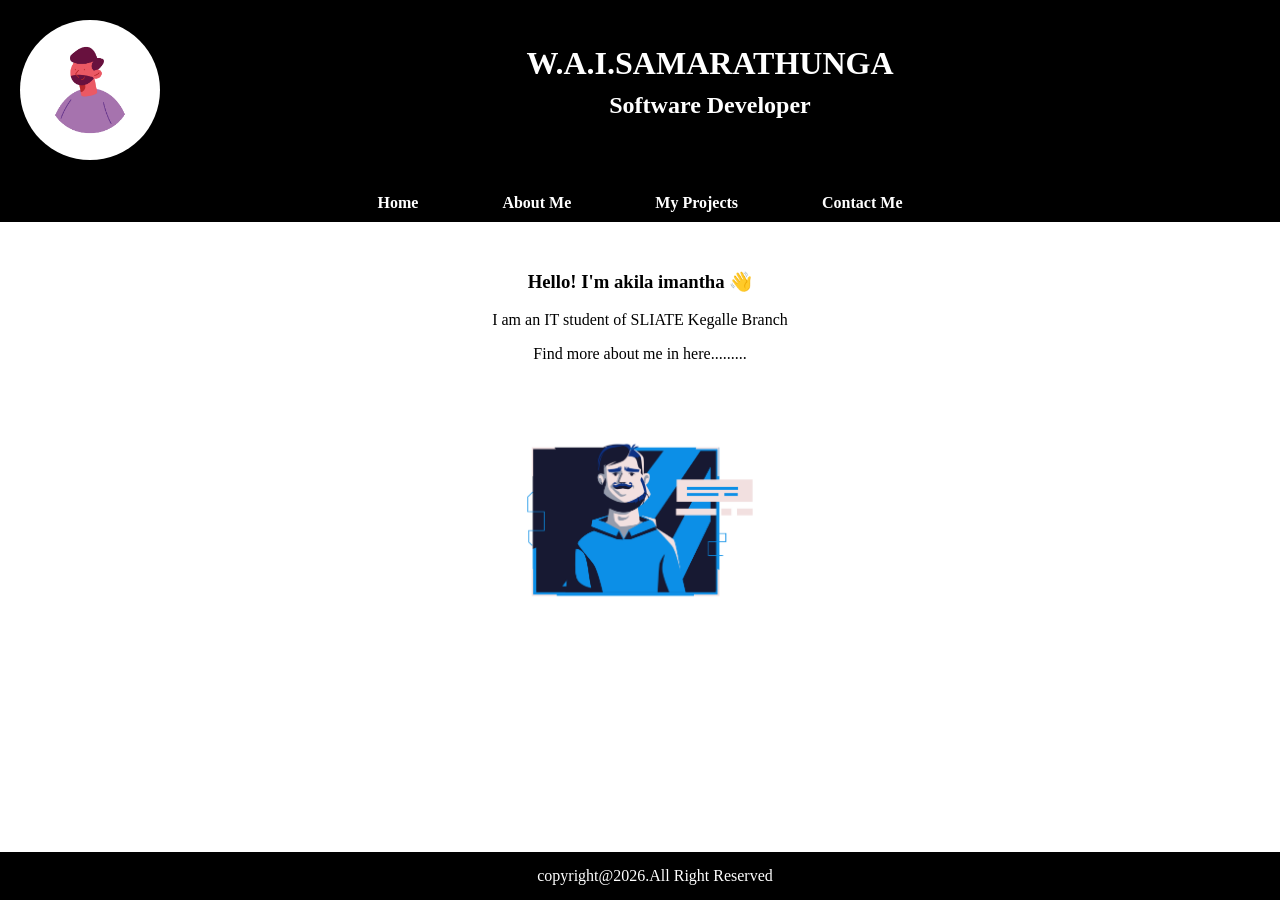
<file: portfolio/index.html>
<!DOCTYPE html>
<html lang="en">
<head>
    <meta charset="UTF-8">
    <title>Personal Portfolio</title>
    <link rel="stylesheet" href="css/style.css">
    <link rel="icon" type="image/png" href="images/raccoon.png">

</head>
<body>

<!-- HEADER -->
<div class="header">
    <div class="profile-box">
        <img src="images/profile.jpg" alt="Profile">
    </div>

    <div class="title-box">
        <h1>W.A.I.SAMARATHUNGA</h1>
        <h2>Software Developer</h2>
    </div>
</div>

<!-- NAVIGATION -->
<div class="navbar">
    <a href="index.html">Home</a>
    <a href="about.html">About Me</a>
    <a href="projects.html">My Projects</a>
    <a href="contact.html">Contact Me</a>
</div>

<!-- CONTENT -->
<div class="content">
    <h3>Hello! I'm akila imantha 👋</h3>
    <p>I am an IT student of SLIATE Kegalle Branch</p>
    <p>Find more about me in here.........</p>

    <img src="images/coder.png" class="main-img">
</div>

<!-- FOOTER -->
<div class="footer">
    copyright@2026.All Right Reserved
</div>

</body>
</html>
</file>
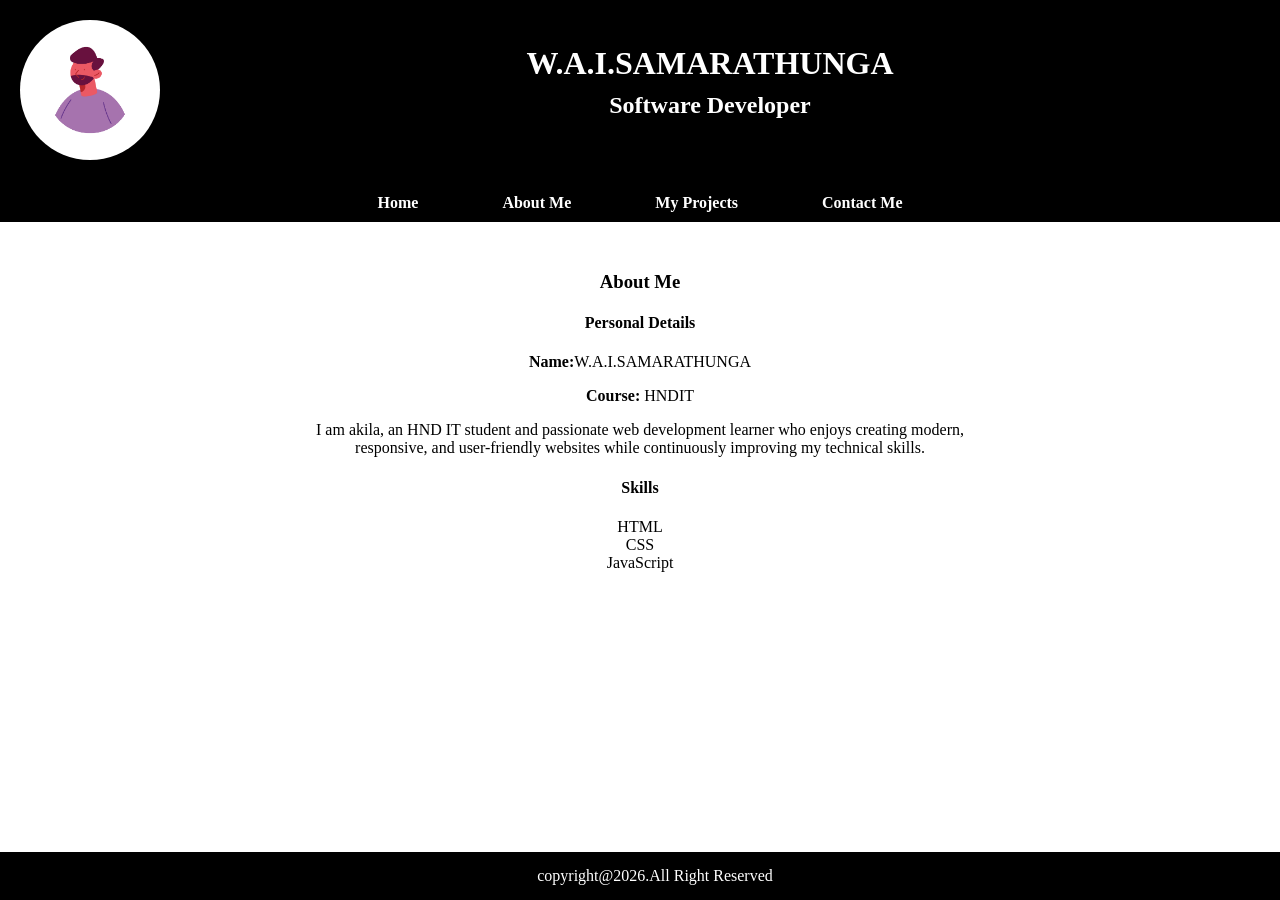
<file: portfolio/about.html>
<!DOCTYPE html>
<html lang="en">
<head>
    <meta charset="UTF-8">
    <title>About Me</title>
    <link rel="stylesheet" href="css/style.css">
    <link rel="icon" type="image/png" href="images/raccoon.png">
</head>
<body>

<!-- HEADER -->
<div class="header">
    <div class="profile-box">
        <img src="images/profile.jpg" alt="Profile">
    </div>

    <div class="title-box">
        <h1>W.A.I.SAMARATHUNGA</h1>
        <h2>Software Developer</h2>
    </div>
</div>

<!-- NAVIGATION -->
<div class="navbar">
    <a href="index.html">Home</a>
    <a href="about.html">About Me</a>
    <a href="projects.html">My Projects</a>
    <a href="contact.html">Contact Me</a>
</div>

<!-- CONTENT -->
<div class="content">
    <h3>About Me</h3>

    <h4>Personal Details</h4>
    <p><strong>Name:</strong>W.A.I.SAMARATHUNGA</p>
    <p><strong>Course:</strong> HNDIT</p>

    <p>
        I am akila, an HND IT student and passionate web development learner who enjoys creating modern, <br>
        responsive, and user-friendly websites while continuously improving my technical skills.
    </p>

    <h4>Skills</h4>
    <ul style="list-style: none; padding: 0;">
        <li>HTML</li>
        <li>CSS</li>
        <li>JavaScript</li>
    </ul>
</div>

<!-- FOOTER -->
<div class="footer">
    copyright@2026.All Right Reserved
</div>

</body>
</html>
</file>
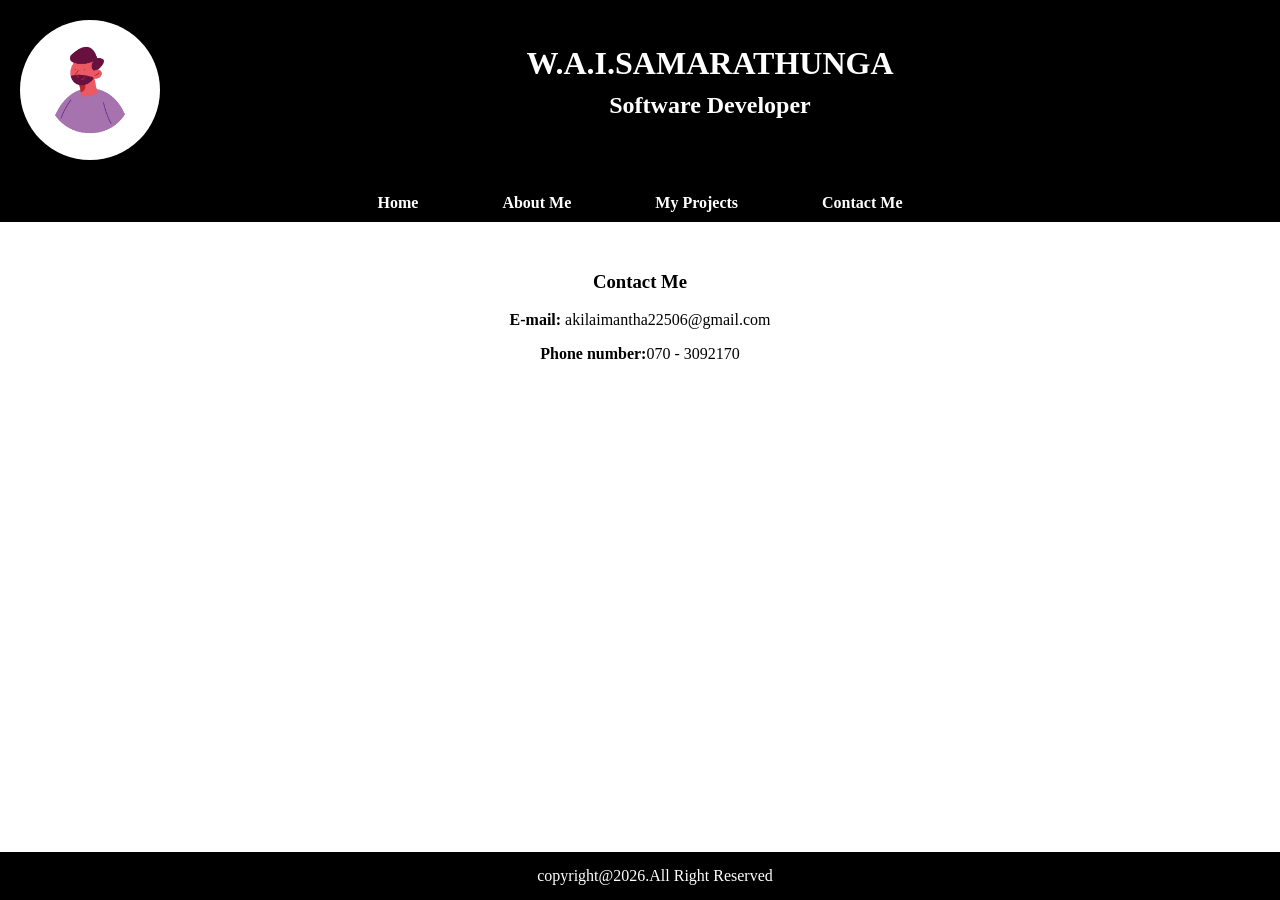
<file: portfolio/contact.html>
<!DOCTYPE html>
<html lang="en">
<head>
    <meta charset="UTF-8">
    <title>Contact Me</title>
    <link rel="stylesheet" href="css/style.css">
    <link rel="icon" type="image/png" href="images/raccoon.png">
</head>
<body>

<!-- HEADER -->
<div class="header">
    <div class="profile-box">
        <img src="images/profile.jpg" alt="Profile">
    </div>

    <div class="title-box">
        <h1>W.A.I.SAMARATHUNGA</h1>
        <h2>Software Developer</h2>
    </div>
</div>

<!-- NAVIGATION -->
<div class="navbar">
    <a href="index.html">Home</a>
    <a href="about.html">About Me</a>
    <a href="projects.html">My Projects</a>
    <a href="contact.html">Contact Me</a>
</div>

<!-- CONTENT -->
<div class="content">
    <h3>Contact Me</h3>

    <p><strong>E-mail:</strong> akilaimantha22506@gmail.com</p>
    <p><strong>Phone number:</strong>070 - 3092170</p>
</div>

<!-- FOOTER -->
<div class="footer">
    copyright@2026.All Right Reserved
</div>

</body>
</html>
</file>
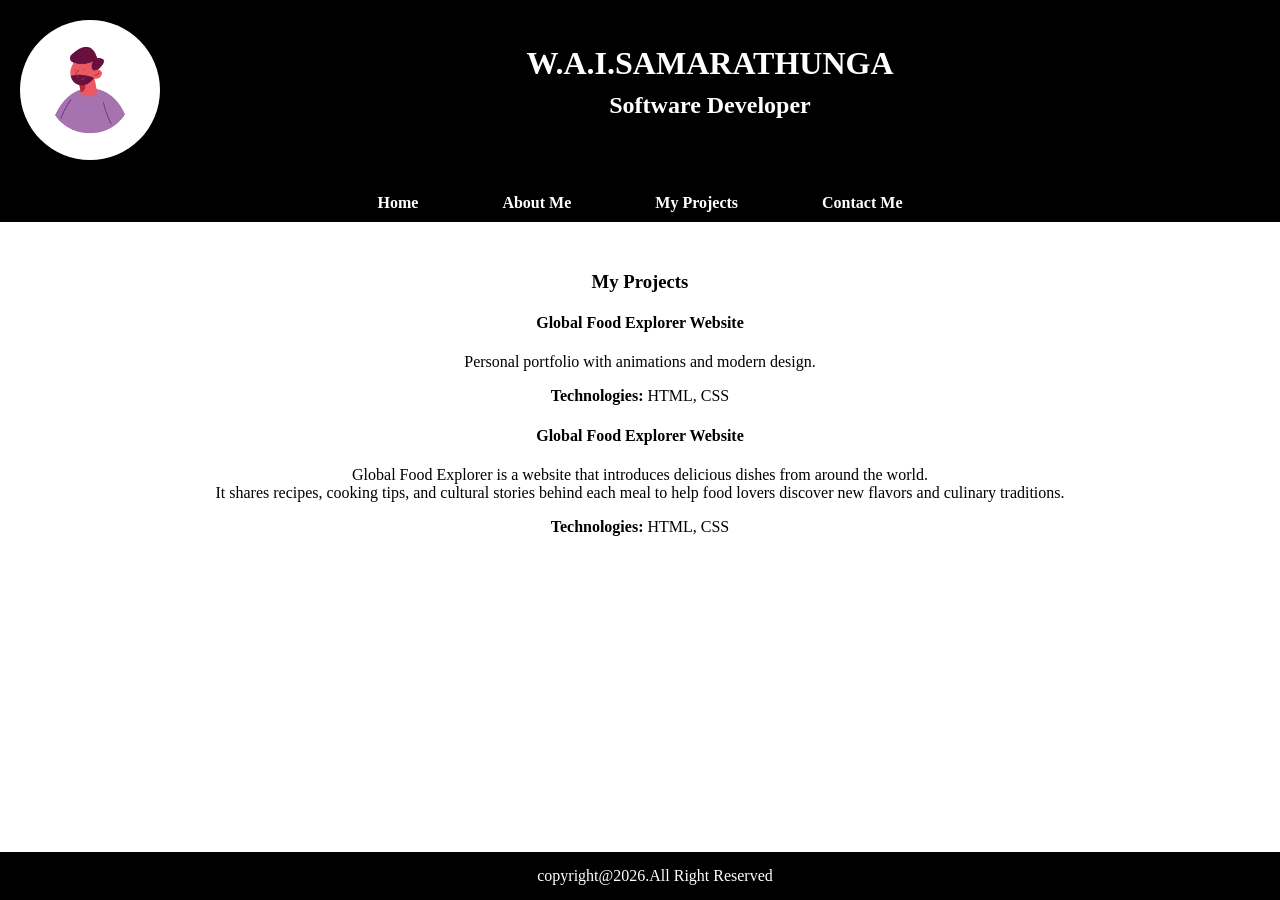
<file: portfolio/projects.html>
<!DOCTYPE html>
<html lang="en">
<head>
    <meta charset="UTF-8">
    <title>My Projects</title>
    <link rel="stylesheet" href="css/style.css">
    <link rel="icon" type="image/png" href="images/raccoon.png">
</head>
<body>

<!-- HEADER -->
<div class="header">
    <div class="profile-box">
        <img src="images/profile.jpg" alt="Profile">
    </div>

    <div class="title-box">
        <h1>W.A.I.SAMARATHUNGA</h1>
        <h2>Software Developer</h2>
    </div>
</div>

<!-- NAVIGATION -->
<div class="navbar">
    <a href="index.html">Home</a>
    <a href="about.html">About Me</a>
    <a href="projects.html">My Projects</a>
    <a href="contact.html">Contact Me</a>
</div>

<!-- CONTENT -->
<div class="content">
    <h3>My Projects</h3>

    <div class="project">
        <h4>Global Food Explorer Website</h4>
        <p>
            Personal portfolio with animations and modern design.
        </p>
        <p><strong>Technologies:</strong> HTML, CSS</p>
    </div>

    <div class="project">
        <h4>Global Food Explorer Website</h4>
        <p>
           Global Food Explorer is a website that introduces delicious dishes from around the world. <br>
            It shares recipes, cooking tips, and cultural stories behind each meal to help food lovers discover new flavors
             and culinary traditions.
        </p>
        <p><strong>Technologies:</strong> HTML, CSS</p>
    </div>
</div>

<!-- FOOTER -->
<div class="footer">
    copyright@2026.All Right Reserved
</div>

</body>
</html>
</file>
<file: portfolio/css/style.css>
body {
    margin: 0;
    font-family: "Times New Roman", serif;
}

/* HEADER */
.header {
    display: flex;
    align-items: center;
    background: black;
    color: white;
    padding: 20px;
}

.profile-box img {
    width: 140px;
    height: 140px;
    border-radius: 50%;
}

.title-box {
    flex: 1;
    text-align: center;
}

.title-box h1 {
    margin: 0;
}

.title-box h2 {
    margin-top: 10px;
}

/* NAV BAR */
.navbar {
    background: black;
    text-align: center;
    padding: 10px;
}

.navbar a {
    color: white;
    margin: 0 40px;
    text-decoration: none;
    font-weight: bold;
}

.navbar a:hover {
    text-decoration: underline;
}

/* CONTENT */
.content {
    text-align: center;
    padding: 30px;
}

.main-img {
    width: 300px;
    margin-top: 40px;
}

/* FOOTER */
.footer {
    background: black;
    color: white;
    text-align: center;
    padding: 15px;
    position: fixed;
    bottom: 0;
    width: 100%;
}
</file>
